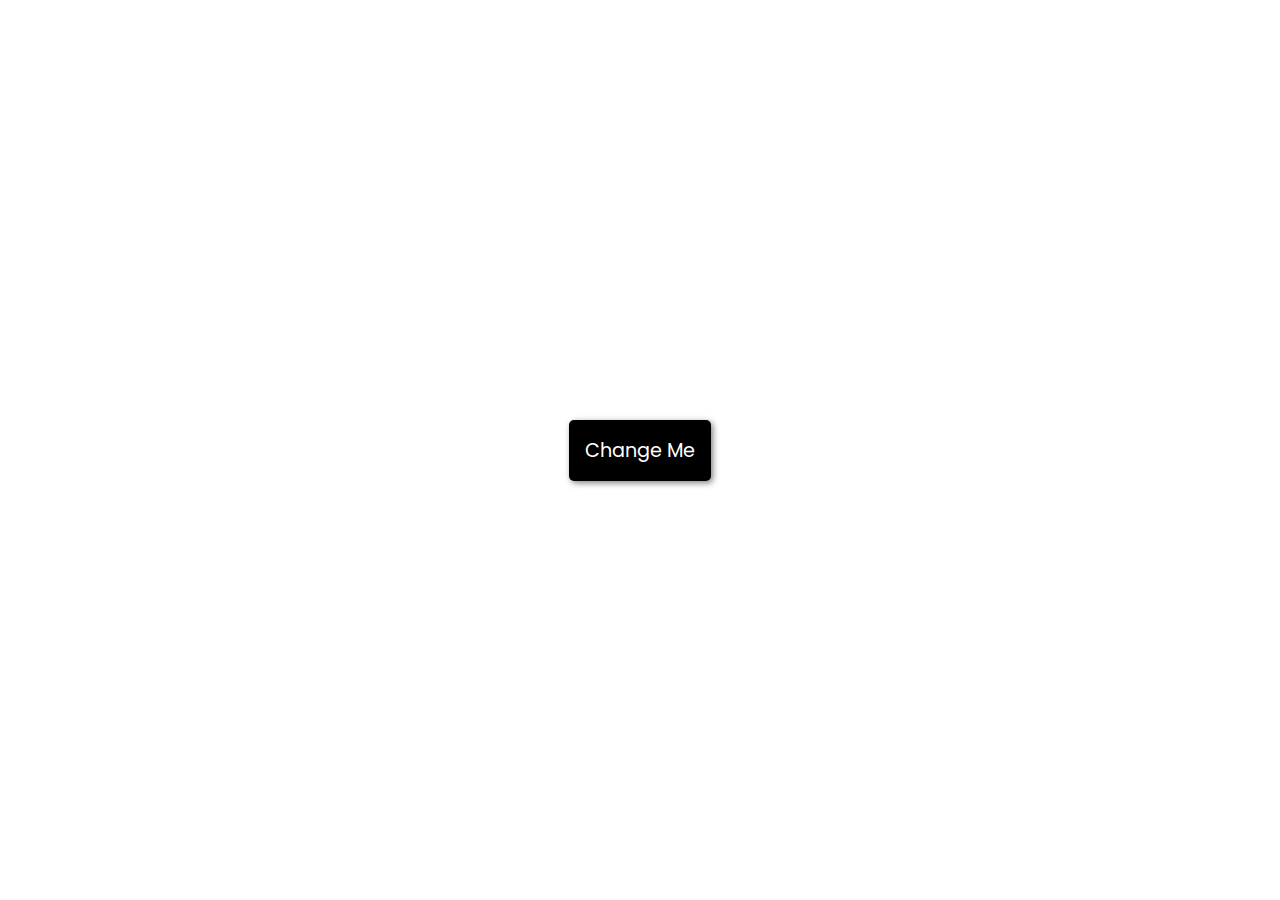
<file: background-changer/index.html>
<!DOCTYPE html>
<html lang="en">
    <head>
        <meta charset="UTF-8" />
        <meta name="viewport" content="width=device-width, initial-scale=1.0" />
        <title>Background Changer</title>
        <link rel="stylesheet" href="style.css" />
        <script src="script.js" defer></script>
    </head>
    <body>
        <button id="btn">Change Me</button>
    </body>
</html>
</file>
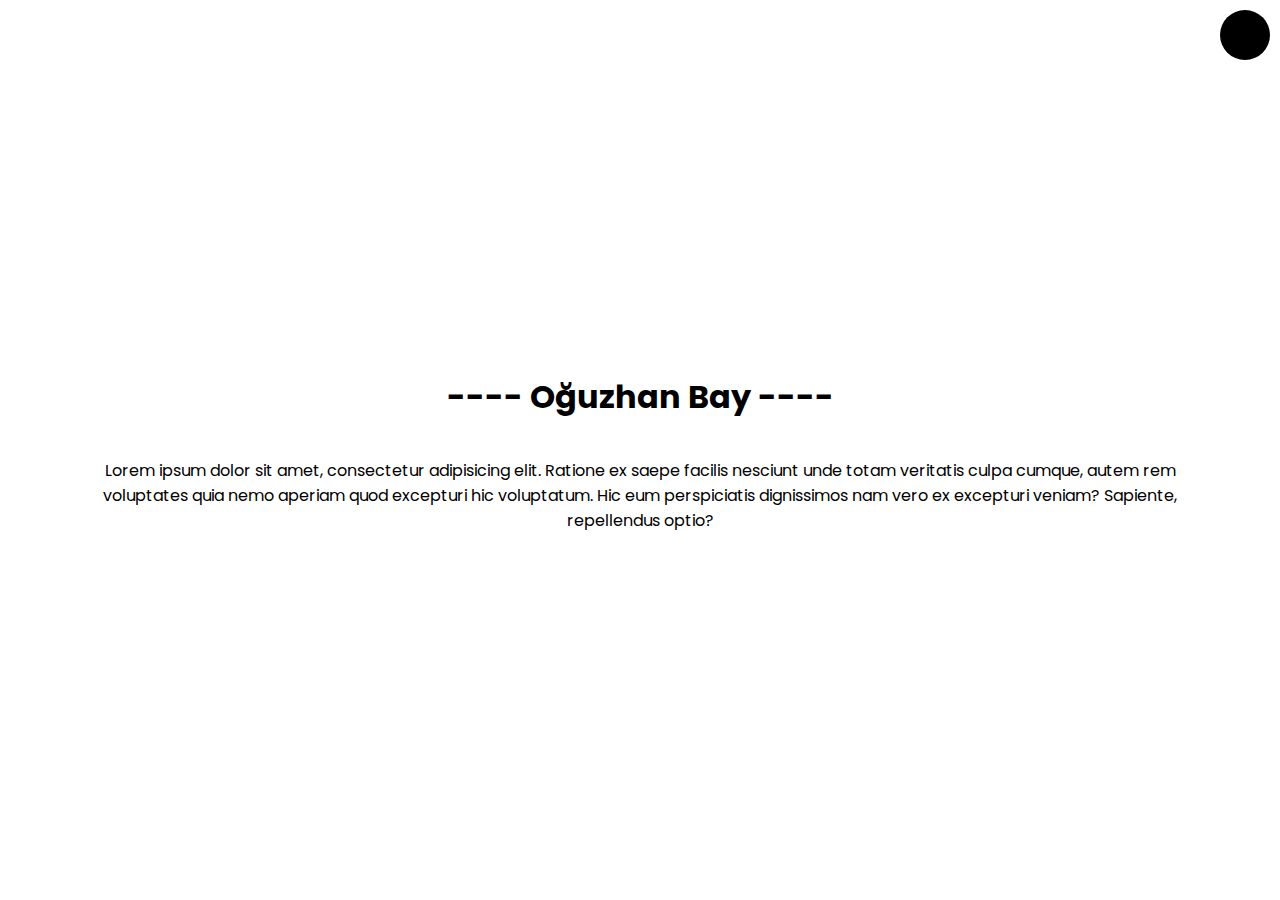
<file: dark-mode-toggle/index.html>
<!DOCTYPE html>
<html lang="en">
    <head>
        <meta charset="UTF-8" />
        <meta name="viewport" content="width=device-width, initial-scale=1.0" />
        <title>Dark Mode Toggle</title>
        <link rel="stylesheet" href="style.css" />
        <script src="script.js" defer></script>
    </head>
    <body>
        <div class="toggle-container">
            <input type="checkbox" id="toggle" name="toggle" /><label
                for="toggle"
            ></label>
        </div>
        <h1> ---- Oğuzhan Bay ----</h1>
        <p>
            Lorem ipsum dolor sit amet, consectetur adipisicing elit. Ratione ex
            saepe facilis nesciunt unde totam veritatis culpa cumque, autem rem
            voluptates quia nemo aperiam quod excepturi hic voluptatum. Hic eum
            perspiciatis dignissimos nam vero ex excepturi veniam? Sapiente,
            repellendus optio?
        </p>
    </body>
</html>
</file>
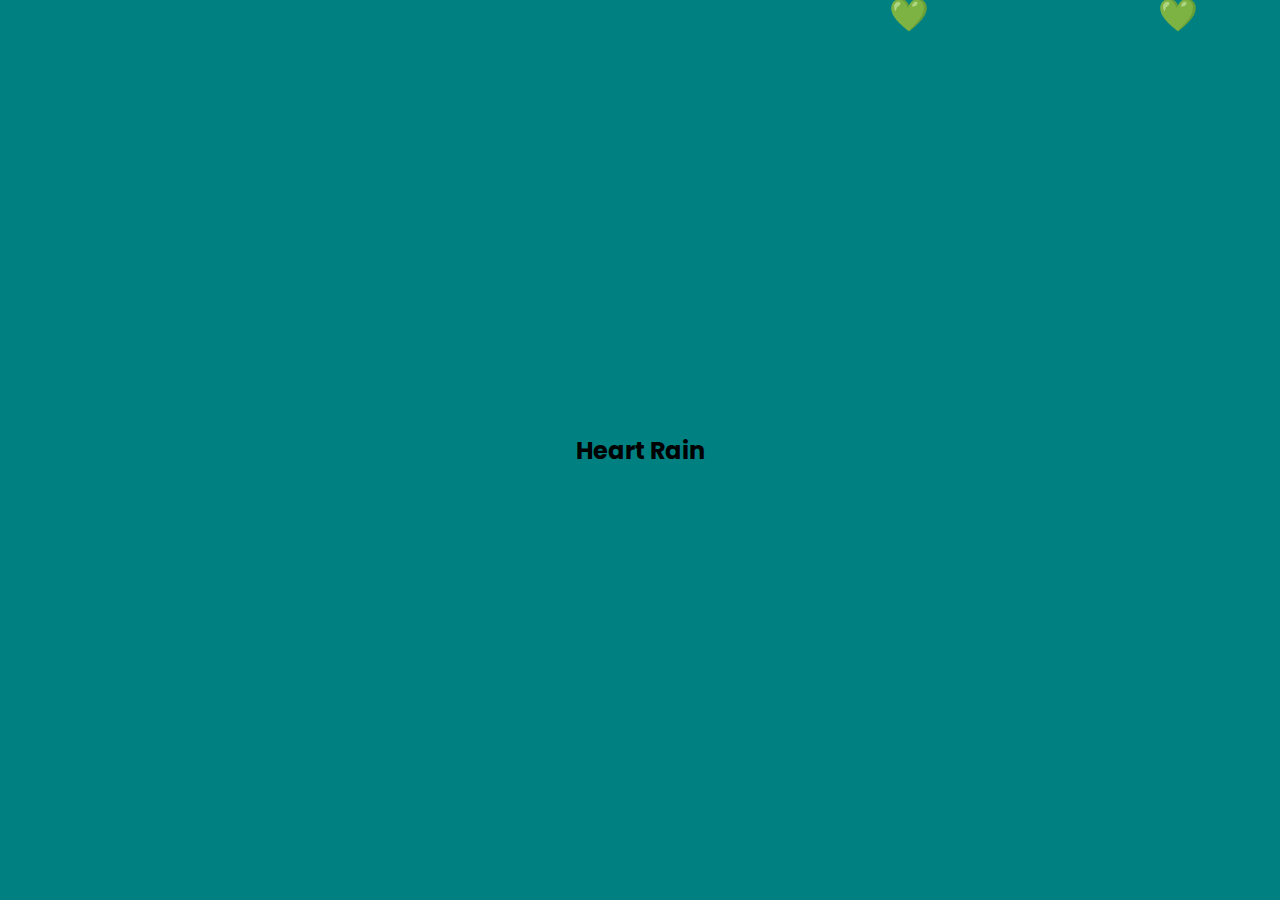
<file: green-heart-rain/index.html>
<!DOCTYPE html>
<html lang="en">
    <head>
        <meta charset="UTF-8" />
        <meta name="viewport" content="width=device-width, initial-scale=1.0" />
        <title>Purple Heart Rain</title>
        <link rel="stylesheet" href="style.css" />
        <script src="script.js" defer></script>
    </head>
    <body>

        <h2>Heart Rain</h2>
    
    </body>
</html>
</file>
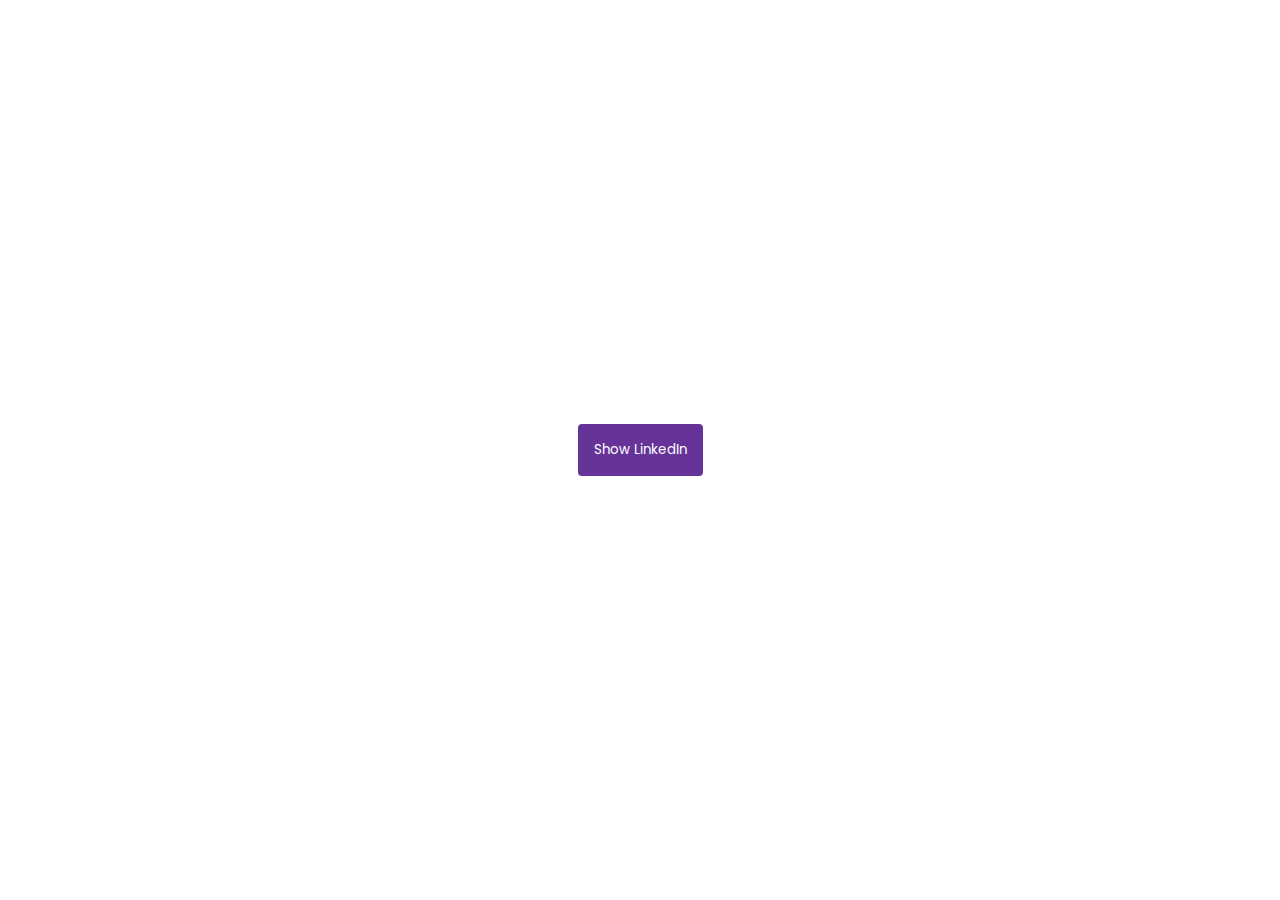
<file: popup/index.html>
<!DOCTYPE html>
<html lang="en">
    <head>
        <meta charset="UTF-8" />
        <meta name="viewport" content="width=device-width, initial-scale=1.0" />
        <title>Popup</title>
        <link rel="stylesheet" href="style.css" />
        <script src="script.js" defer></script>
    </head>
    <body>
        <button id="open">Show LinkedIn</button>

        <div class="popup-container" id="container">
            <div class="popup">
                <button id="close">&times;</button>
                <h1>Linkedin</h1>
                <p>linkedin.com/in/bayoguzhan95</p>
            </div>
        </div>
    </body>
</html>
</file>
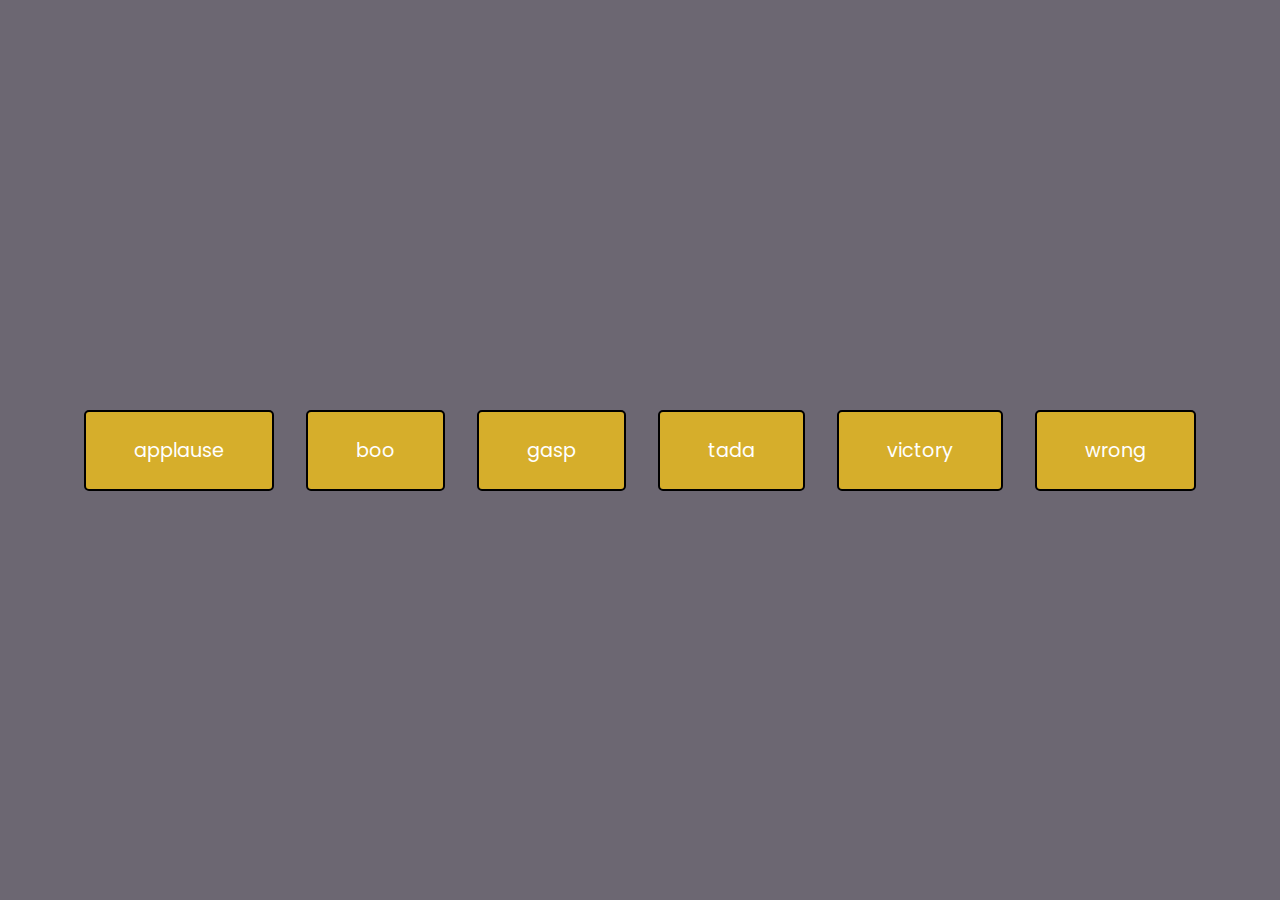
<file: sound-board/index.html>
<!DOCTYPE html>
<html lang="en">
    <head>
        <meta charset="UTF-8" />
        <meta name="viewport" content="width=device-width, initial-scale=1.0" />
       
        
        <title>Sound Board</title>
        <link rel="stylesheet" href="style.css" />
        <script src="script.js" defer></script>
    </head>
    <body>
        

        <audio id="applause" src="sounds/applause.mp3 " ></audio>
        
        <audio id="boo" src="sounds/boo.mp3"></audio>
       
        <audio id="gasp" src="sounds/gasp.mp3"></audio>
        <audio id="tada" src="sounds/tada.mp3"></audio>
        <audio id="victory" src="sounds/victory.mp3"></audio>
        <audio id="wrong" src="sounds/wrong.mp3"></audio>
       
            
       
        
    </body>
</html>
</file>
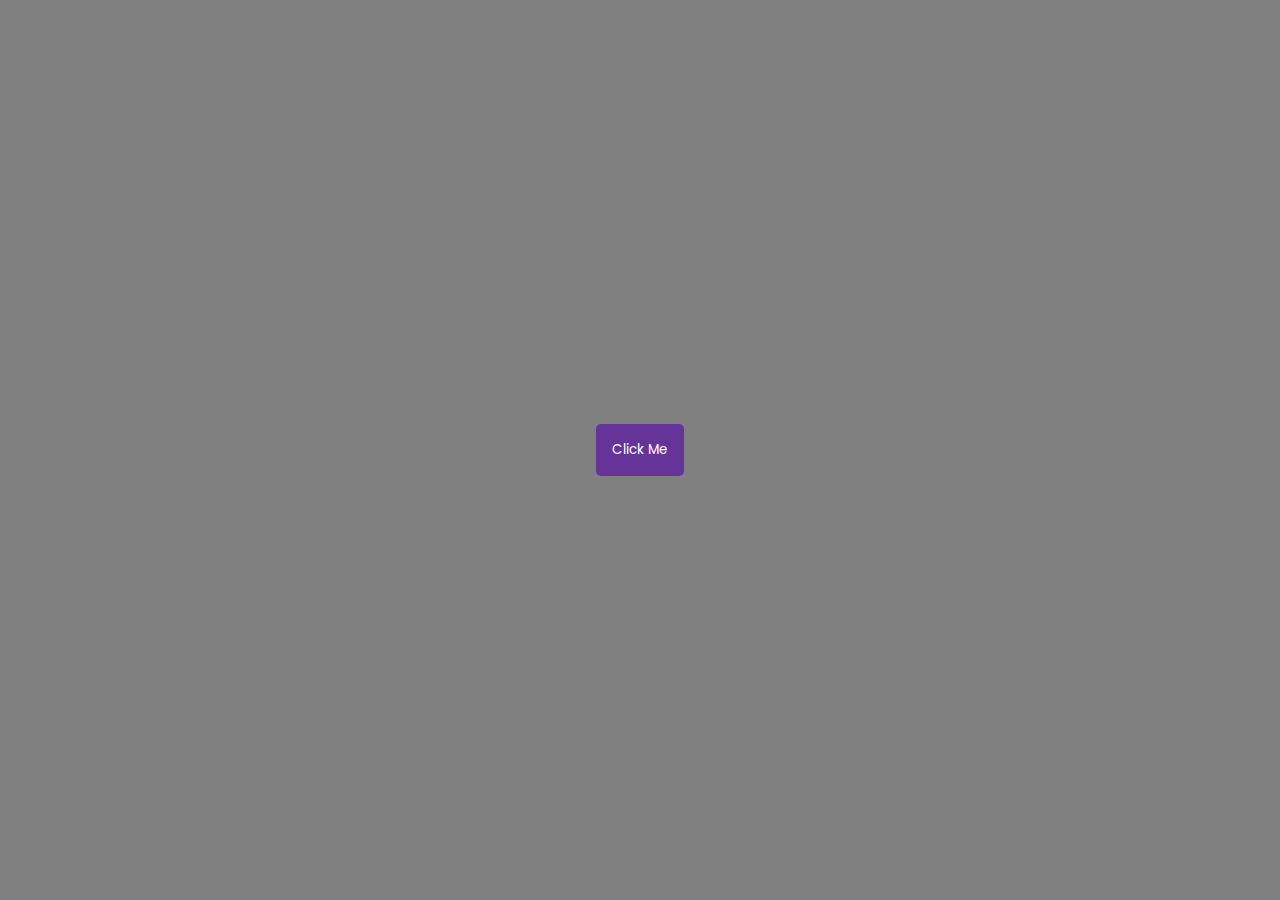
<file: toast-notification/index.html>
<!DOCTYPE html>
<html lang="en">
    <head>
        <meta charset="UTF-8" />
        <meta name="viewport" content="width=device-width, initial-scale=1.0" />
        <title>Toast Notifaction</title>
        <link rel="stylesheet" href="style.css" />
        <script src="script.js" defer></script>
    </head>
    <body>
        <div id="container"></div>
        <button id="btn">Click Me </button>
    </body>
</html>
</file>
<file: background-changer/style.css>
@import url("https://fonts.googleapis.com/css2?family=Poppins:wght@200;400;600&display=swap");

* {
    box-sizing: border-box;
}

body {
    display: flex;
    align-items: center;
    justify-content: center;
    font-family: "Poppins", sans-serif;
    margin: 0;
    min-height: 100vh;
}

button {
    background-color: rgb(0, 0, 0);
    color: white;
    padding: 1rem;
    font-family: inherit;
    font-size: 1.2rem;
    box-shadow: 2px 2px 6px rgba(0, 0, 0, 0.5);
    border-radius: 5px;
    border: none;
    transition: transform 0.2s linear;
}

button:focus {
    outline: none;
}

button:active {
    box-shadow: 0;
    transform: translate(2px, 2px);
}
</file>
<file: dark-mode-toggle/style.css>
@import url("https://fonts.googleapis.com/css2?family=Poppins:wght@200;400;600&display=swap");

* {
    box-sizing: border-box;
}

body {
    display: flex;
    align-items: center;
    justify-content: center;
    flex-direction: column;
    font-family: "Poppins", sans-serif;
    margin: 0;
    min-height: 100vh;
    text-align: center;
    padding: 5rem;

    transition: background 0.3s linear, color 0.3s linear;
}

body.dark {
    background-color: #1f1f1f;
    color: white;
}

.toggle-container {
    position: fixed;
    top: 10px;
    right: 10px;
}

label {
    background-color: rgb(0, 0, 0);
    border-radius: 50%;
    display: inline-block;
    width: 50px;
    height: 50px;
    cursor: pointer;
    user-select: none;
    transition: background 0.3s linear;
}

body.dark label {
    background-color: #fff;
}

input {
    visibility: hidden;
}
</file>
<file: green-heart-rain/style.css>
@import url("https://fonts.googleapis.com/css2?family=Poppins:wght@200;400;600&display=swap");

* {
    box-sizing: border-box;
}

body {
    display: flex;
    align-items: center;
    justify-content: center;
    font-family: "Poppins", sans-serif;
    margin: 0;
    min-height: 100vh;
    background-color: teal;
}

.heart {
    position: fixed;
    top: -1vh;
    font-size: 2rem;
    transform: translateY(0);
    animation: fall 3s linear forwards;
}

@keyframes fall {
    to {
        transform: translateY(105vh);
    }
}
</file>
<file: popup/style.css>
@import url("https://fonts.googleapis.com/css2?family=Poppins:wght@200;400;600&display=swap");

* {
    box-sizing: border-box;
}

body {
    display: flex;
    align-items: center;
    justify-content: center;
    font-family: "Poppins", sans-serif;
    margin: 0;
    min-height: 100vh;
}

button {
    background-color: rebeccapurple;
    color: white;
    padding: 1rem;
    border-radius: 4px;
    border: none;
    font-family: inherit;
}

.popup-container {
    position: fixed;
    top: 0;
    left: 0;
    bottom: 0;
    right: 0;
    background-color: rgba(0, 0, 0, 0.5);

    display: none;
    align-items: center;
    justify-content: center;
}

.popup-container.active {
    display: flex;
}

.popup {
    background-color: palegoldenrod;
    border-radius: 5px;
    box-shadow: 2px 2px 10px rgba(0, 0, 0, 0.3);
    padding: 2rem;
    position: relative;
    width: 500px;
    
}

.popup button {
    background-color:gray ;
    color: black;
    font-size: 2rem;
    position: absolute;
    top: 10px;
    right: 10px;
}

.popup h1{
    color: gray;
    
}
.popup p{
    color:black ;
    
}
</file>
<file: sound-board/style.css>
@import url("https://fonts.googleapis.com/css2?family=Poppins:wght@200;400;600&display=swap");

* {
    box-sizing: border-box;
}

body {
    background-color: rgb(108, 103, 114);
    display: flex;
    align-items: center;
    justify-content: center;
    font-family: "Poppins", sans-serif;
    margin: 0;
    min-height: 100vh;
}

.btn {
    background-color: rgb(214, 174, 43);
    border-radius: 5px;
    border: none;
    margin: 1rem;
    color: white;
    font-family: inherit;
    font-size: 1.2rem;
    padding: 1.5rem 3rem;
    border: 2px solid black;
    display: list-item;
}
</file>
<file: toast-notification/style.css>
@import url("https://fonts.googleapis.com/css2?family=Poppins:wght@200;400;600&display=swap");

* {
    box-sizing: border-box;
}

body {
    display: flex;
    align-items: center;
    justify-content: center;
    font-family: "Poppins", sans-serif;
    margin: 0;
    min-height: 100vh;
    background-color: gray;
}

button {
    background-color: rebeccapurple;
    color: white;
    font-family: inherit;
    padding: 1rem;
    border-radius: 5px;
    border: none;
}

#container {
    position: fixed;
    bottom: 10px;
    right: 10px;
    
}

.toast {
    background-color: rebeccapurple;
    border-radius: 5px;
    color: #fff;
    padding: 2rem;
    margin: 1rem;
}
</file>
